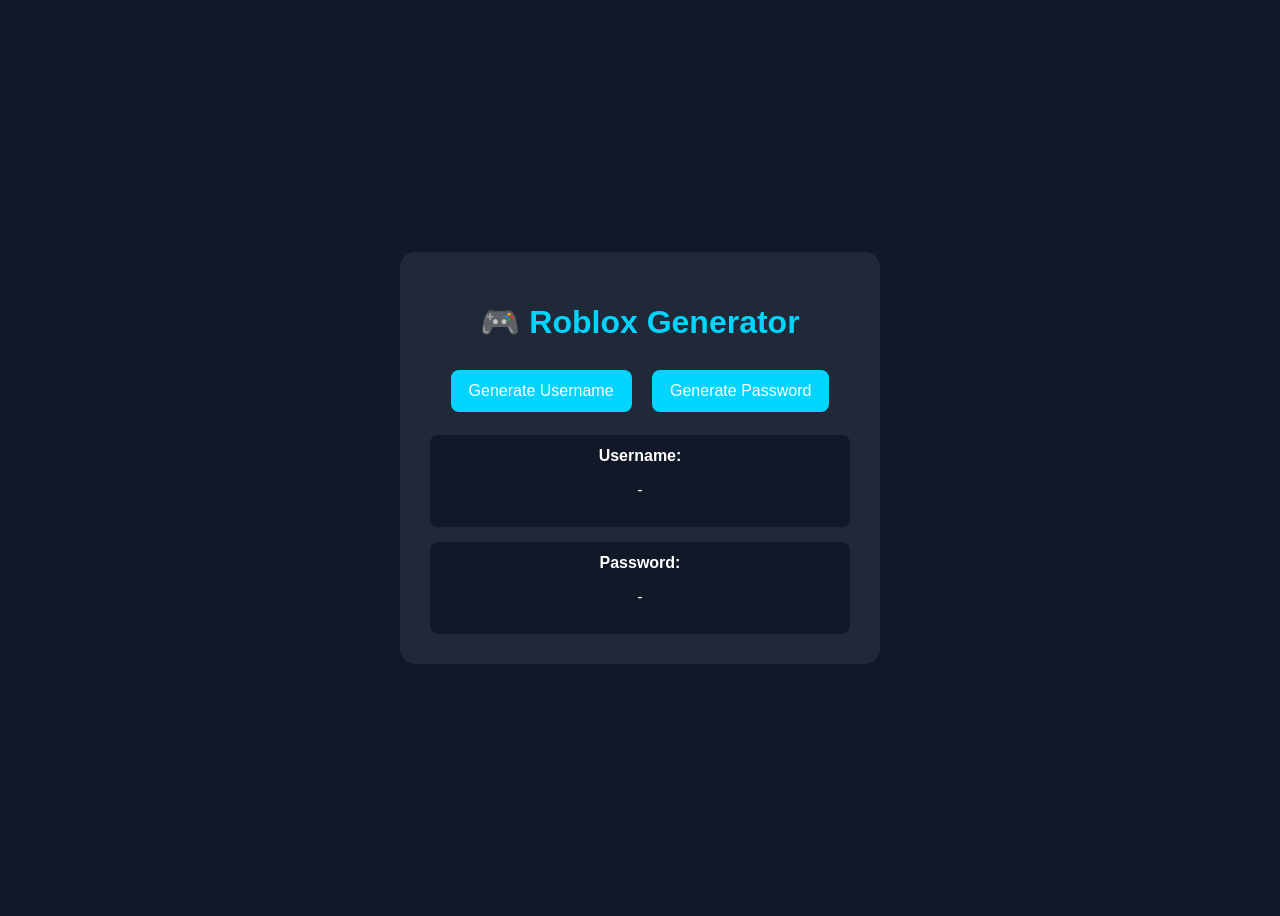
<file: index.htm>
<!DOCTYPE html>
<html lang="en">
<head>
<meta charset="UTF-8">
<meta name="viewport" content="width=device-width, initial-scale=1.0">

<title>Roblox Generator</title>

<style>
body {
    background: #111827;
    color: white;
    font-family: Arial, sans-serif;
    display: flex;
    justify-content: center;
    align-items: center;
    height: 100vh;
}

.box {
    background: #1f2937;
    padding: 30px;
    border-radius: 15px;
    width: 420px;
    text-align: center;
}

h1 {
    color: #00d4ff;
}

button {
    background: #00d4ff;
    border: none;
    color: white;
    padding: 12px 18px;
    border-radius: 8px;
    margin: 8px;
    cursor: pointer;
    font-size: 16px;
}

button:hover {
    background: #0099cc;
}

.output {
    background: #111827;
    padding: 12px;
    border-radius: 8px;
    margin-top: 15px;
    word-break: break-all;
}
</style>

</head>

<body>

<div class="box">

<h1>🎮 Roblox Generator</h1>

<button onclick="generateUsername()">Generate Username</button>
<button onclick="generatePassword()">Generate Password</button>

<div class="output">
<b>Username:</b>
<p id="username">-</p>
</div>

<div class="output">
<b>Password:</b>
<p id="password">-</p>
</div>

</div>


<script>

const firstWords = [
"Shadow","Void","Nova","Dark",
"Ghost","Apex","Iron","Pixel",
"Hyper","Night","Elite"
];

const secondWords = [
"Wolf","Titan","Storm",
"Hunter","Phantom","Dragon",
"King","Raptor","Blaze","Strike"
];


function generateUsername(){

let name =
firstWords[Math.floor(Math.random()*firstWords.length)] +
secondWords[Math.floor(Math.random()*secondWords.length)] +
Math.floor(Math.random()*9000+1000);

document.getElementById("username").innerText = name;

}


function generatePassword(){

const chars =
"ABCDEFGHIJKLMNOPQRSTUVWXYZabcdefghijklmnopqrstuvwxyz0123456789!@#$%^&*";

let password = "";

for(let i = 0; i < 16; i++){
password += chars[Math.floor(Math.random()*chars.length)];
}

document.getElementById("password").innerText = password;

}

</script>

</body>
</html>
</file>
